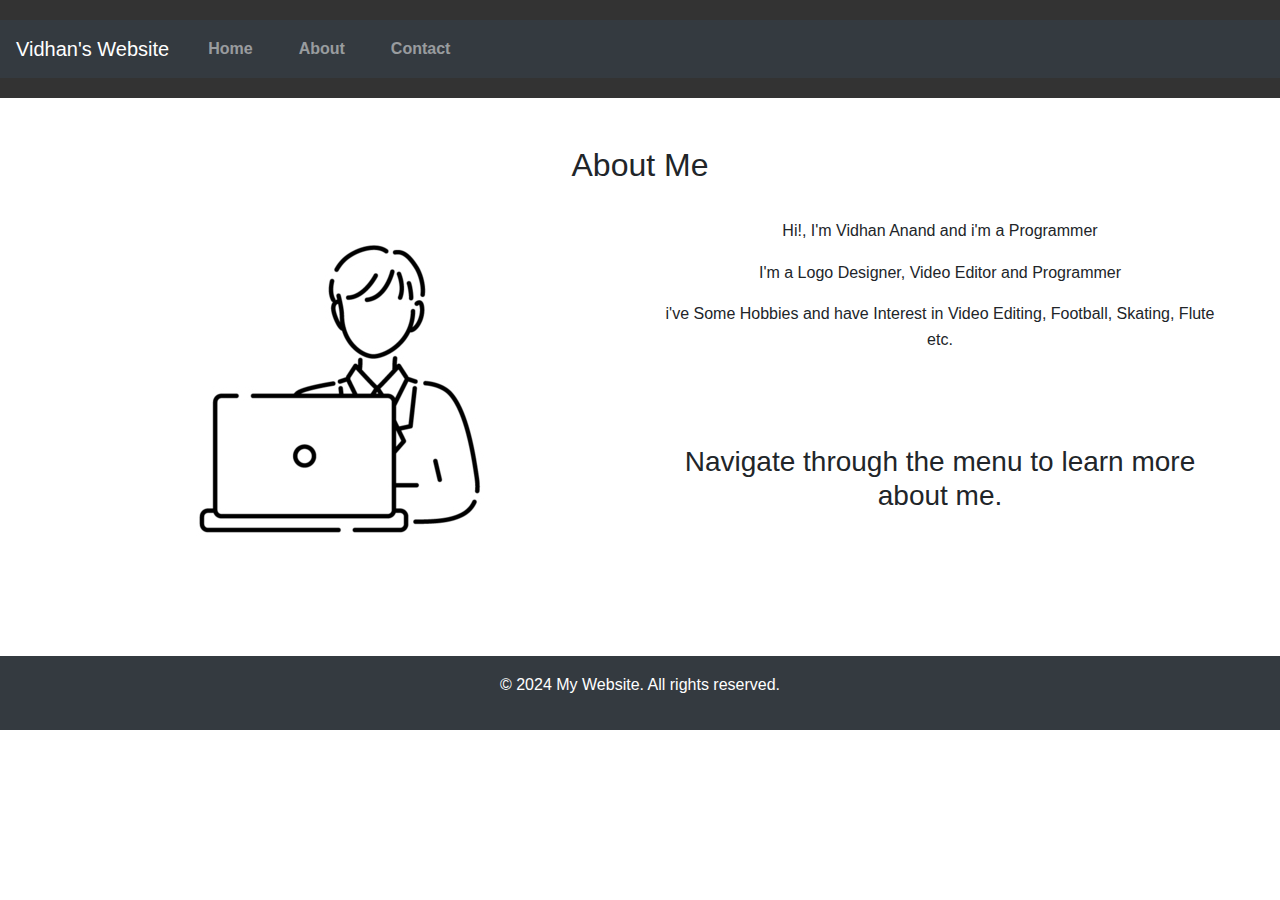
<file: about.html>
<!DOCTYPE html>
<html lang="en">
<head>
    <meta charset="UTF-8">
    <meta name="viewport" content="width=device-width, initial-scale=1.0">
    <title>About - Vidhan's Website</title>
    <link rel="stylesheet" href="https://stackpath.bootstrapcdn.com/bootstrap/4.5.2/css/bootstrap.min.css">
    <link rel="stylesheet" href="styles.css">
</head>
<body>
    <header>
        <nav class="navbar navbar-expand-lg navbar-dark bg-dark">
            <a class="navbar-brand" href="index.html">Vidhan's Website</a>
            <button class="navbar-toggler" type="button" data-toggle="collapse" data-target="#navbarNav" aria-controls="navbarNav" aria-expanded="false" aria-label="Toggle navigation">
                <span class="navbar-toggler-icon"></span>
            </button>
            <div class="collapse navbar-collapse" id="navbarNav">
                <ul class="navbar-nav">
                    <li class="nav-item"><a class="nav-link" href="index.html">Home</a></li>
                    <li class="nav-item"><a class="nav-link" href="about.html">About</a></li>
                    <li class="nav-item"><a class="nav-link" href="contact.html">Contact</a></li>
                </ul>
            </div>
        </nav>
    </header>
    <main>
        <section class="about py-5">
            <div class="container">
                <h2>About Me</h2>
                <br>
                <div class="row">
                    <div class="col-lg-6 col-md-12">
                        <img src="b8fe6abaedb66cacf6b436c791e6b8b0_t.jpeg" alt="About Us" class="img-fluid">
                    </div>
                    <div class="col-lg-6 col-md-12">
                        <p>Hi!, I'm Vidhan Anand and i'm a Programmer</p>
                        <p>I'm a Logo Designer, Video Editor and Programmer</p>
                        <p>i've Some Hobbies and have Interest in Video Editing, Football, Skating, Flute etc. </p>
                        <br>
                        <br>
                        <br>
                        <h3>Navigate through the menu to learn more about me.</h3>
                    </div>
                </div>
            </div>
        </section>
    </main>
    <footer class="bg-dark text-white text-center py-3">
        <p>&copy; 2024 My Website. All rights reserved.</p>
    </footer>
    <script src="https://code.jquery.com/jquery-3.5.1.slim.min.js"></script>
    <script src="https://cdn.jsdelivr.net/npm/@popperjs/core@2.5.2/dist/umd/popper.min.js"></script>
    <script src="https://stackpath.bootstrapcdn.com/bootstrap/4.5.2/js/bootstrap.min.js"></script>
</body>
</html>
</file>
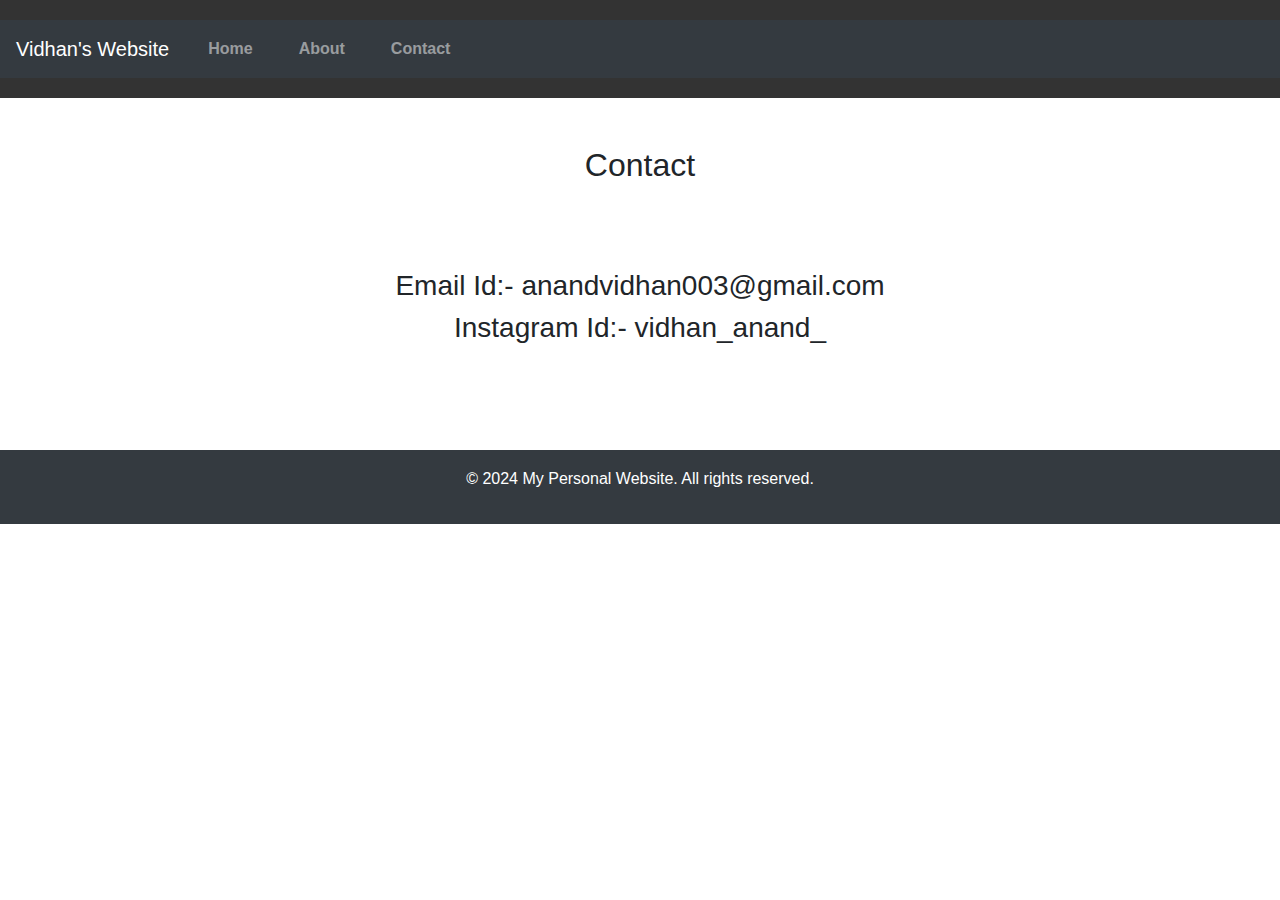
<file: contact.html>
<!DOCTYPE html>
<html lang="en">
<head>
    <meta charset="UTF-8">
    <meta name="viewport" content="width=device-width, initial-scale=1.0">
    <title>Contact - Vidhan's Website</title>
    <link rel="stylesheet" href="https://stackpath.bootstrapcdn.com/bootstrap/4.5.2/css/bootstrap.min.css">
    <link rel="stylesheet" href="styles.css">
</head>
<body>
    <header>
        <nav class="navbar navbar-expand-lg navbar-dark bg-dark">
            <a class="navbar-brand" href="index.html">Vidhan's Website</a>
            <button class="navbar-toggler" type="button" data-toggle="collapse" data-target="#navbarNav" aria-controls="navbarNav" aria-expanded="false" aria-label="Toggle navigation">
                <span class="navbar-toggler-icon"></span>
            </button>
            <div class="collapse navbar-collapse" id="navbarNav">
                <ul class="navbar-nav">
                    <li class="nav-item"><a class="nav-link" href="index.html">Home</a></li>
                    <li class="nav-item"><a class="nav-link" href="about.html">About</a></li>
                    <li class="nav-item"><a class="nav-link" href="contact.html">Contact</a></li>
                </ul>
            </div>
        </nav>
    </header>
    <section class="about py-5">
        <div class="container">
            <h2>Contact</h2>
            <br>
            <br>
            <br>
            <h3>Email Id:- anandvidhan003@gmail.com</h3>
            <h3>Instagram Id:- vidhan_anand_</h3>
        </div>
    </section>
    <footer class="bg-dark text-white text-center py-3">
        <p>&copy; 2024 My Personal Website. All rights reserved.</p>
    </footer>
    <script src="https://code.jquery.com/jquery-3.5.1.slim.min.js"></script>
    <script src="https://cdn.jsdelivr.net/npm/@popperjs/core@2.5.2/dist/umd/popper.min.js"></script>
    <script src="https://stackpath.bootstrapcdn.com/bootstrap/4.5.2/js/bootstrap.min.js"></script>
</body>
</html>
</file>
<file: styles.css>
/* Basic Reset */
* {
    margin: 0;
    padding: 0;
    box-sizing: border-box;
}

/* Body and HTML */
html, body {
    height: 100%;
    font-family: Arial, sans-serif;
    line-height: 1.6;
}

/* Header and Navigation */
header {
    background-color: #333;
    color: #fff;
    padding: 20px 0;
}

nav ul {
    list-style: none;
    display: flex;
    justify-content: center;
    padding: 0;
}

nav ul li {
    margin: 0 15px;
}

nav ul li a {
    color: #fff;
    text-decoration: none;
    font-weight: bold;
}

/* Hero Section */
.hero {
    background: url('hero-background.jpg') no-repeat center center/cover;
    height: 60vh;
    display: flex;
    align-items: center;
    justify-content: center;
    text-align: center;
    color: #fff;
}

.hero-text h1 {
    font-size: 3rem;
}

.button1 {
    background-color: #000d98;
    color: #fff;
    padding: 10px 20px;
    border-radius: 5px;
    text-decoration: none;
    font-size: 1.2rem;
    transition: background-color 0.3s ease;
}

.button1:hover {
    background-color: #3f13cf;
}

/* Section Styles */
section {
    padding: 50px 20px;
    text-align: center;
}

.container {
    max-width: 1200px;
    margin: 0 auto;
    padding: 0 15px;
}

.home, .about, .portfolio, .blog, .contact {
    margin-bottom: 50px;
}

/* About Section */
.about-content {
    display: flex;
    flex-wrap: wrap;
    gap: 20px;
    align-items: center;
    justify-content: center;
}

.about-image img {
    max-width: 100%;
    height: auto;
    border-radius: 8px;
    width: 300px;
}

.about-text {
    max-width: 600px;
}

/* Contact Section */
.contact a {
    color: #e74c3c;
    text-decoration: none;
    font-weight: bold;
}

.contact a:hover {
    text-decoration: underline;
}

/* Footer */
footer {
    background-color: #333;
    color: #fff;
    text-align: center;
    padding: 10px 0;
}
</file>
